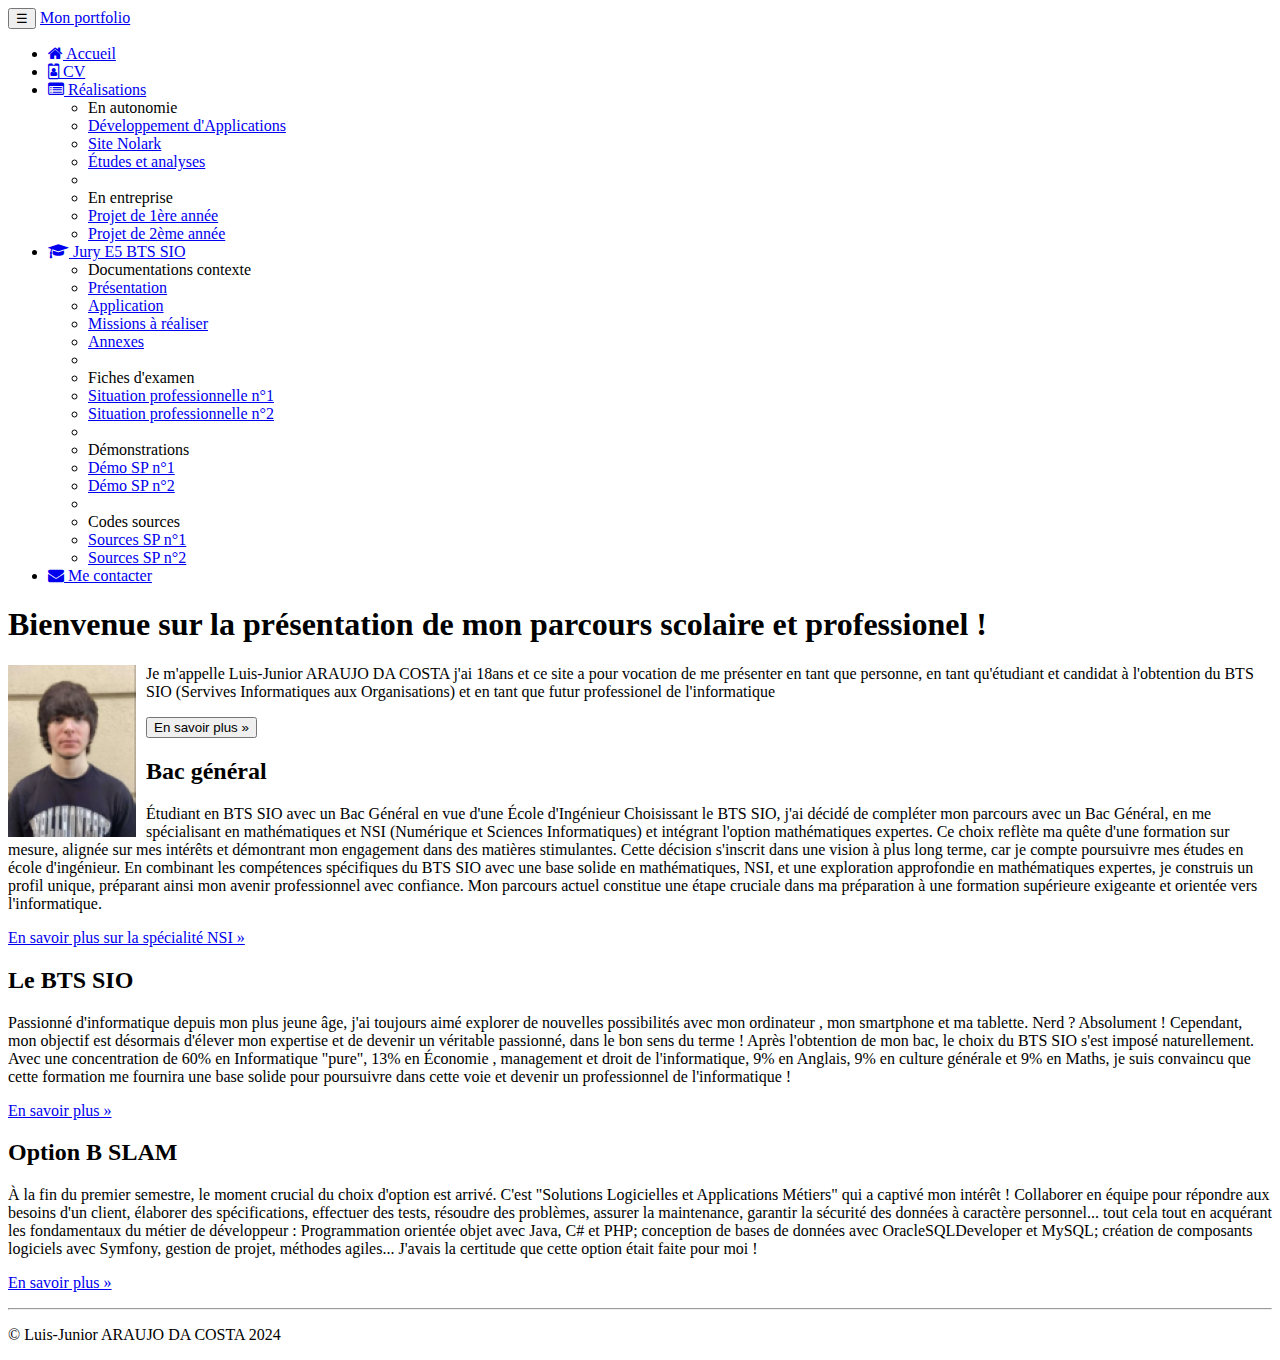
<file: index.html>
<!doctype html>
<html lang="fr">
    <head>
        <!-- Required meta tags -->
        <meta charset="utf-8">
        <meta name="description" content="Portfolio de Luis - BTS SIO SLAM">
        <meta name="author" content="Luis">
        <link rel="icon" href="favicon.ico">

        <!-- Bootstrap CSS -->
        <link rel="stylesheet" href="https://cdn.jsdelivr.net/npm/bootstrap@4.6.2/dist/css/bootstrap.min.css" integrity="sha384-xOolHFLEh07PJGoPkLv1IbcEPTNtaed2xpHsD9ESMhqIYd0nLMwNLD69Npy4HI+N" crossorigin="anonymous">
        <link rel="stylesheet" href="./css/style.css">
        <link href="https://maxcdn.bootstrapcdn.com/font-awesome/4.7.0/css/font-awesome.min.css"
              rel="stylesheet">
        <title>Portfolio de Luis-Junior (BTS SIO 2023-2025) !</title>
    </head>
    <body>
        <nav class="navbar navbar-dark bg-dark fixed-top navbar-expand-md">
            <div class="container">
                <button type="button" class="navbar-toggler" data-toggle="collapse"
                        data-target="#navbar" aria-controls="navbar">
                    <span class="sr-only">Navigation raccourcie</span>☰
                </button>
                <a class="navbar-brand" href="index.html">Mon portfolio</a>
                <div id="navbar" class="navbar-collapse collapse">
                    <ul class="nav navbar-nav">
                        <li class="active nav-item">
                            <a href="index.html" class="nav-link">
                                <span class="fa fa-home"></span> Accueil
                            </a>
                        </li>
                        <li class="nav-item">
                            <a href="pages/cv.html" class="nav-link">
                                <span class="fa fa-id-badge"></span> CV
                            </a>
                        </li>
                        <li class="dropdown nav-item">
                            <a href="#" class="dropdown-toggle nav-link"
                               data-toggle="dropdown" role="button">
                                <span class="fa fa-list-alt"></span> Réalisations <span class="caret"></span>
                            </a>
                            <ul class="dropdown-menu" role="menu">
                                <li role="presentation" class="dropdown-header dropdown-item">
                                    En autonomie</li>
                                <li role="presentation" class="dropdown-item">
                                    <a role="menuitem" href="pages/devAppli.html">Développement d'Applications</a>
                                </li>
                                <li role="presentation" class="dropdown-item">
                                    <a role="menuitem" href="pages/nolark.html">Site Nolark</a>
                                </li>
                                <li role="presentation" class="dropdown-item">
                                    <a role="menuitem" href="#">Études et analyses</a>
                                </li>
                                <li role="presentation" class="dropdown-divider"></li>
                                <li role="presentation" class="dropdown-header dropdown-item">
                                    En entreprise</li>
                                <li role="presentation" class="dropdown-item">
                                    <a role="menuitem" href="#">Projet de 1ère année</a>
                                </li>
                                <li role="presentation" class="dropdown-item">
                                    <a role="menuitem" href="#">Projet de 2ème année</a>
                                </li>
                            </ul>
                        </li>
                        <li class="dropdown nav-item">
                            <a href="#" class="dropdown-toggle nav-link"
                               data-toggle="dropdown" role="button">
                                <span class="fa fa-graduation-cap"></span>
                                Jury E5 BTS SIO
                                <span class="caret"></span>
                            </a>
                            <ul class="dropdown-menu" role="menu">
                                <li class="dropdown-header dropdown-item" role="presentation">
                                    Documentations contexte</li>
                                <li role="presentation" class="dropdown-item">
                                    <a role="menuitem" href="#">Présentation</a></li>
                                <li role="presentation" class="dropdown-item">
                                    <a role="menuitem" href="#">Application</a></li>
                                <li role="presentation" class="dropdown-item">
                                    <a role="menuitem" href="#">Missions à réaliser</a></li>
                                <li role="presentation" class="dropdown-item">
                                    <a role="menuitem" href="#">Annexes</a></li>
                                <li role="presentation" class="dropdown-divider"></li>
                                <li role="presentation" class="dropdown-header dropdown-item">
                                    Fiches d'examen</li>
                                <li role="presentation" class="dropdown-item">
                                    <a role="menuitem" href="#">Situation professionnelle n°1</a></li>
                                <li role="presentation" class="dropdown-item">
                                    <a role="menuitem" href="#">Situation professionnelle n°2</a></li>
                                <li role="presentation" class="dropdown-divider"></li>
                                <li role="presentation" class="dropdown-header dropdown-item">
                                    Démonstrations</li>
                                <li role="presentation" class="dropdown-item">
                                    <a role="menuitem" href="#">Démo SP n°1</a></li>
                                <li role="presentation" class="dropdown-item">
                                    <a role="menuitem" href="#">Démo SP n°2</a></li>
                                <li role="presentation" class="dropdown-divider"></li>
                                <li role="presentation" class="dropdown-header dropdown-item">
                                    Codes sources</li>
                                <li role="presentation" class="dropdown-item">
                                    <a role="menuitem" href="#">Sources SP n°1</a></li>
                                <li role="presentation" class="dropdown-item">
                                    <a role="menuitem" href="#">Sources SP n°2</a></li>
                            </ul>
                        </li>
                        <li class="nav-item">
                            <a href="#" class="nav-link"><span class="fa fa-envelope"></span>
                                Me contacter
                            </a>
                        </li>
                    </ul>
                </div>
            </div>
        </nav>



        <div class="jumbotron">
            <h1>Bienvenue sur la présentation de mon parcours scolaire et professionel !</h1>

            <p>
                <img src="./images/LuisJunior.png" alt="Ma photo d'identité"/>
                Je m'appelle Luis-Junior ARAUJO DA COSTA j'ai 18ans et ce site a pour vocation 
                de me présenter en tant que personne, en tant qu'étudiant et 
                candidat à l'obtention du BTS SIO 
                (Servives Informatiques aux Organisations) et en tant que futur professionel de l'informatique</p>

            <button type="button" class="btn btn-primary" onclick="window.location.href='pages/cv.html';">En savoir plus »</button>
        </div> <!-- Emplacement pour le contenu principal de la page -->

        <footer>
            <div class="container">
                <div class="row">
                    <div class="col-lg-4">
                        <h2>Bac général</h2>
                        <p>Étudiant en BTS SIO avec un Bac Général en vue d'une École d'Ingénieur

                            Choisissant le BTS SIO, j'ai décidé de compléter mon parcours avec un Bac Général,
                            en me spécialisant en mathématiques et NSI (Numérique et Sciences Informatiques) et intégrant l'option mathématiques expertes.
                            Ce choix reflète ma quête d'une formation sur mesure, alignée sur mes intérêts et 
                            démontrant mon engagement dans des matières stimulantes.

                            Cette décision s'inscrit dans une vision à plus long terme, 
                            car je compte poursuivre mes études en école d'ingénieur. 
                            En combinant les compétences spécifiques du BTS SIO avec une base solide en mathématiques,
                            NSI, et une exploration approfondie en mathématiques expertes,
                            je construis un profil unique, préparant ainsi mon avenir professionnel avec confiance.
                            Mon parcours actuel constitue une étape cruciale dans ma préparation à une formation supérieure
                            exigeante et orientée vers l'informatique.
                        </p>
                        <p><a class="btn btn-secondary" href="https://www.education.gouv.fr/reussir-au-lycee/la-specialite-numerique-et-sciences-informatiques-au-bac-325448" target="_blank"
                              role="button">En savoir plus sur la spécialité NSI »</a>
                        </p>
                    </div>
                    <div class="col-lg-4">
                        <h2>Le BTS SIO</h2>
                        <p>Passionné d'informatique depuis mon plus jeune âge,
                            j'ai toujours aimé explorer de nouvelles possibilités avec mon ordinateur
                            , mon smartphone et ma tablette. Nerd ? Absolument ! 
                            Cependant, mon objectif est désormais d'élever mon expertise et de devenir un véritable passionné,
                            dans le bon sens du terme ! Après l'obtention de mon bac,
                            le choix du BTS SIO s'est imposé naturellement.
                            Avec une concentration de 60% en Informatique "pure", 13% en Économie
                            , management et droit de l'informatique, 9% en Anglais,
                            9% en culture générale et 9% en Maths,
                            je suis convaincu que cette formation me fournira une base solide pour poursuivre dans cette voie
                            et devenir un professionnel de l'informatique !

                        </p>
                        <p><a class="btn btn-secondary" href="https://fr.wikipedia.org/wiki/Brevet_de_tec
                              hnicien_supérieur_-_Services_informatiques_aux_organisations"
                              target="_blank" role="button">En savoir plus »</a>
                        </p>
                    </div>
                    <div class="col-lg-4">
                        <h2>Option B SLAM</h2>
                        <p>À la fin du premier semestre, le moment crucial du choix d'option est arrivé.
                            C'est "Solutions Logicielles et Applications Métiers" qui a captivé mon intérêt !
                            Collaborer en équipe pour répondre aux besoins d'un client, élaborer des spécifications,
                            effectuer des tests, résoudre des problèmes, assurer la maintenance,
                            garantir la sécurité des données à caractère personnel...
                            tout cela tout en acquérant les fondamentaux du métier de développeur :
                            Programmation orientée objet avec Java,
                            C# et PHP; conception de bases de données avec OracleSQLDeveloper et MySQL;
                            création de composants logiciels avec Symfony, gestion de projet, méthodes agiles...
                            J'avais la certitude que cette option était faite pour moi !
                        </p>
                        <p><a class="btn btn-secondary" href="https://www.onisep.fr/ressources/univers-formation/formations/post-bac/bts-services-informatiques-aux-organisations-option-b-solutions-logicielles-et-applications-metiers" target="_blank"
                              role="button">En savoir plus »</a>
                        </p>
                    </div>
                </div>
                <hr>
                <p class="text-center" id="copyright">© Luis-Junior ARAUJO DA COSTA 2024</p>
            </div>
        </footer>


        <!-- Optional JavaScript; choose one of the two! -->

        <!-- Option 1: jQuery and Bootstrap Bundle (includes Popper) -->
        <script src="https://cdn.jsdelivr.net/npm/jquery@3.5.1/dist/jquery.slim.min.js" integrity="sha384-DfXdz2htPH0lsSSs5nCTpuj/zy4C+OGpamoFVy38MVBnE+IbbVYUew+OrCXaRkfj" crossorigin="anonymous"></script>
        <script src="https://cdn.jsdelivr.net/npm/bootstrap@4.6.2/dist/js/bootstrap.bundle.min.js" integrity="sha384-Fy6S3B9q64WdZWQUiU+q4/2Lc9npb8tCaSX9FK7E8HnRr0Jz8D6OP9dO5Vg3Q9ct" crossorigin="anonymous"></script>

        <!-- Option 2: Separate Popper and Bootstrap JS -->
        <!--
        <script src="https://cdn.jsdelivr.net/npm/jquery@3.5.1/dist/jquery.slim.min.js" integrity="sha384-DfXdz2htPH0lsSSs5nCTpuj/zy4C+OGpamoFVy38MVBnE+IbbVYUew+OrCXaRkfj" crossorigin="anonymous"></script>
        <script src="https://cdn.jsdelivr.net/npm/popper.js@1.16.1/dist/umd/popper.min.js" integrity="sha384-9/reFTGAW83EW2RDu2S0VKaIzap3H66lZH81PoYlFhbGU+6BZp6G7niu735Sk7lN" crossorigin="anonymous"></script>
        <script src="https://cdn.jsdelivr.net/npm/bootstrap@4.6.2/dist/js/bootstrap.min.js" integrity="sha384-+sLIOodYLS7CIrQpBjl+C7nPvqq+FbNUBDunl/OZv93DB7Ln/533i8e/mZXLi/P+" crossorigin="anonymous"></script>
        -->
    </body>
</html>
</file>
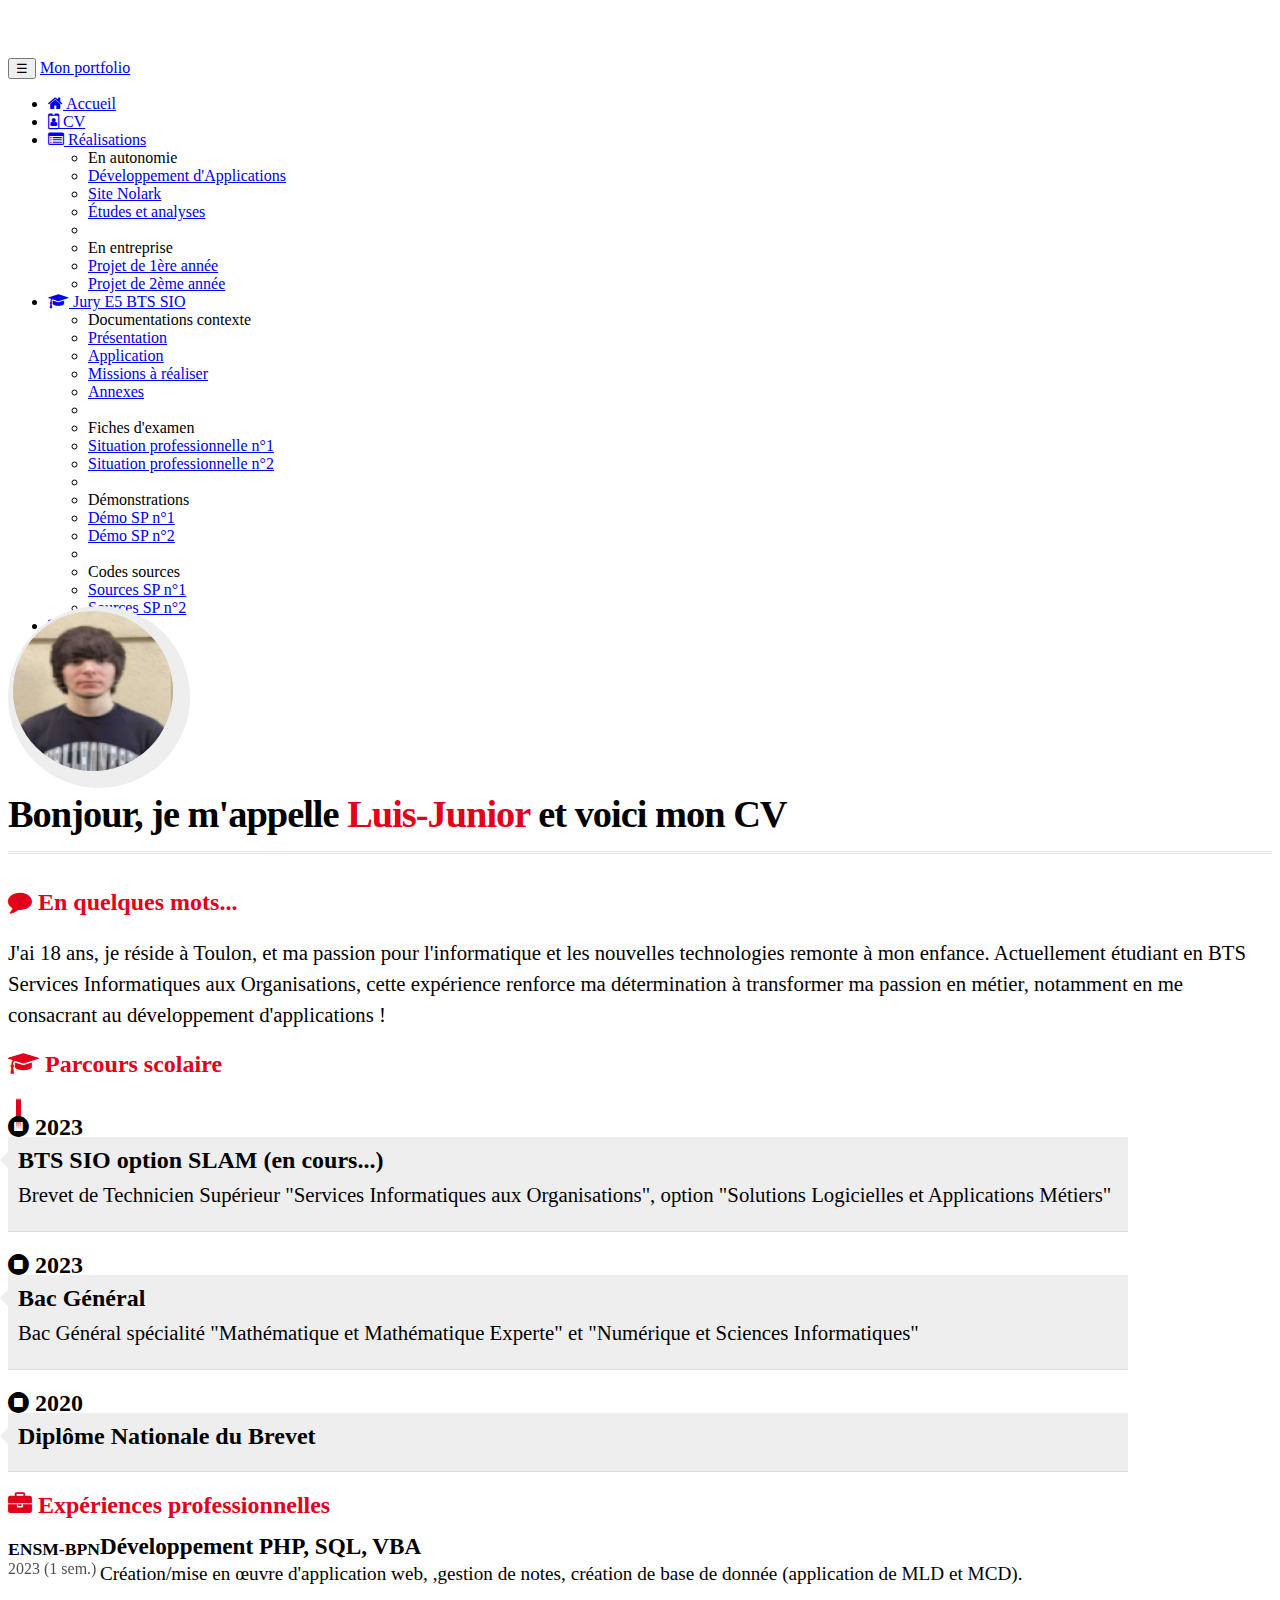
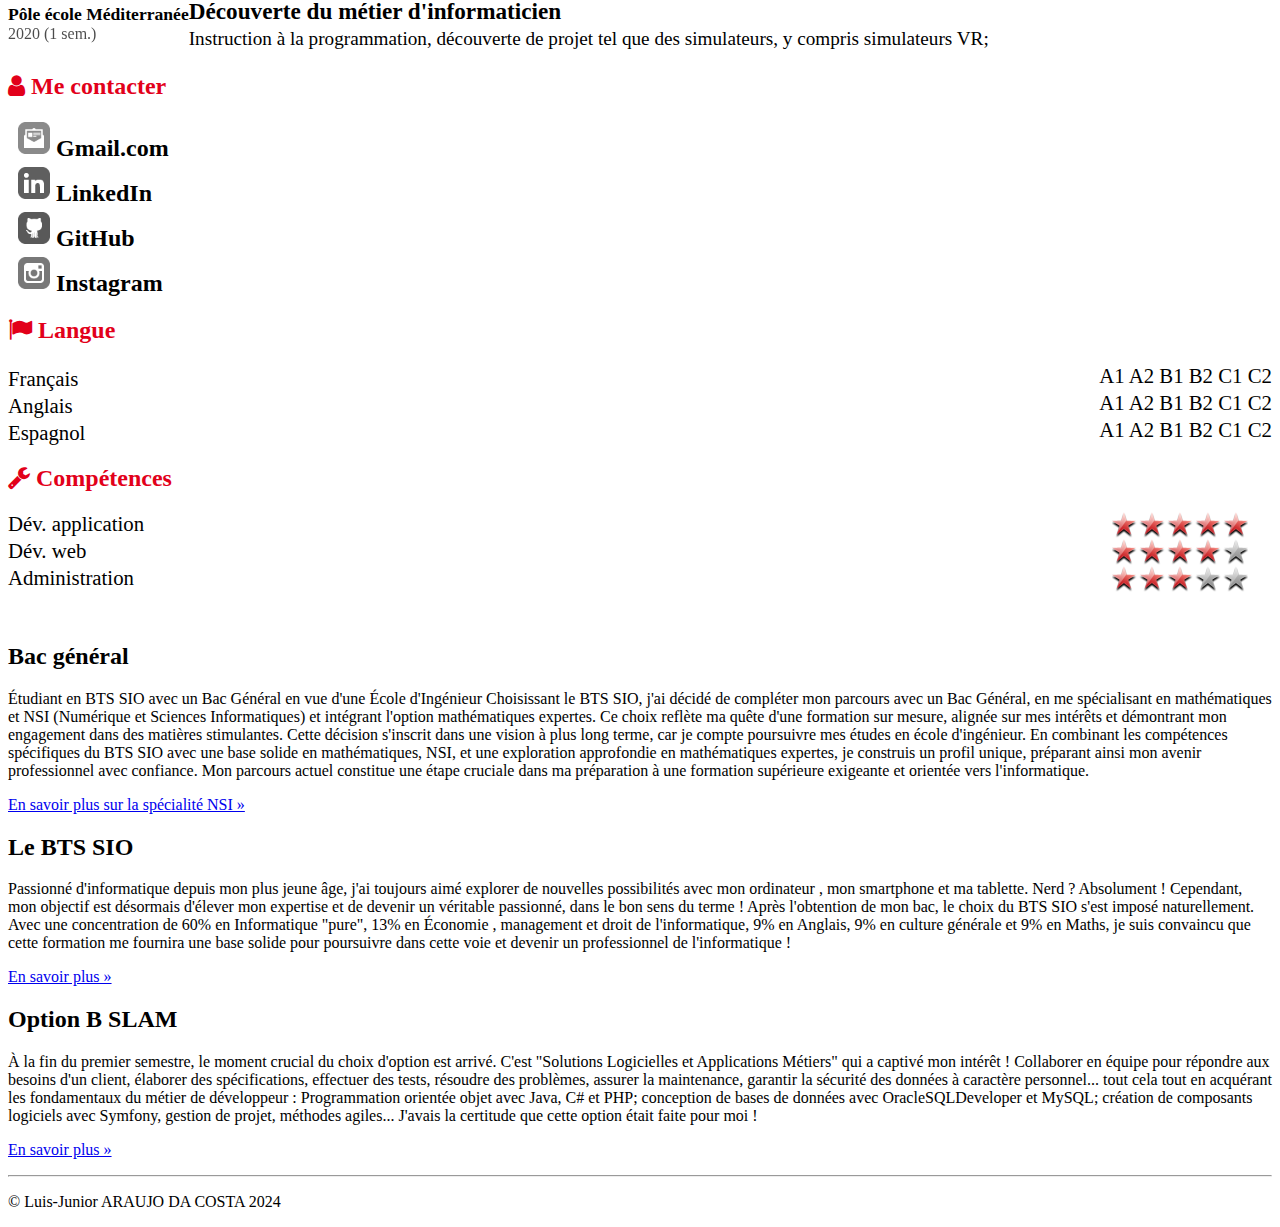
<file: pages/cv.html>
<!DOCTYPE html>

<html lang="fr">
    <head>
        <!-- Required meta tags -->
        <meta charset="utf-8">
        <meta name="description" content="Portfolio de Luis - BTS SIO SLAM">
        <meta name="author" content="Luis">
        <link rel="icon" href="favicon.ico">

        <!-- Bootstrap CSS -->
        <link rel="stylesheet" href="https://cdn.jsdelivr.net/npm/bootstrap@4.6.2/dist/css/bootstrap.min.css" integrity="sha384-xOolHFLEh07PJGoPkLv1IbcEPTNtaed2xpHsD9ESMhqIYd0nLMwNLD69Npy4HI+N" crossorigin="anonymous">
        <link href="../css/cv.css" rel="stylesheet">
        <link href="https://maxcdn.bootstrapcdn.com/font-awesome/4.7.0/css/font-awesome.min.css"
              rel="stylesheet">
        <title>Portfolio de Luis (BTS SIO 2023) !</title>
    </head>
    <body>
        <nav class="navbar navbar-dark bg-dark fixed-top navbar-expand-md">
            <div class="container">
                <button type="button" class="navbar-toggler" data-toggle="collapse"
                        data-target="#navbar" aria-controls="navbar">
                    <span class="sr-only">Navigation raccourcie</span>☰
                </button>
                <a class="navbar-brand" href="../index.html">Mon portfolio</a>
                <div id="navbar" class="navbar-collapse collapse">
                    <ul class="nav navbar-nav">
                        <li class="active nav-item">
                            <a href="../index.html" class="nav-link">
                                <span class="fa fa-home"></span> Accueil
                            </a>
                        </li>
                        <li class="nav-item">
                            <a href="cv.html" class="nav-link">
                                <span class="fa fa-id-badge"></span> CV
                            </a>
                        </li>
                        <li class="dropdown nav-item">
                            <a href="#" class="dropdown-toggle nav-link"
                               data-toggle="dropdown" role="button">
                                <span class="fa fa-list-alt"></span> Réalisations <span class="caret"></span>
                            </a>
                            <ul class="dropdown-menu" role="menu">
                                <li role="presentation" class="dropdown-header dropdown-item">
                                    En autonomie</li>
                                <li role="presentation" class="dropdown-item">
                                    <a role="menuitem" href="devAppli.html">Développement d'Applications</a>
                                </li>
                                <li role="presentation" class="dropdown-item">
                                    <a role="menuitem" href="nolark.html">Site Nolark</a>
                                </li>
                                <li role="presentation" class="dropdown-item">
                                    <a role="menuitem" href="#">Études et analyses</a>
                                </li>
                                <li role="presentation" class="dropdown-divider"></li>
                                <li role="presentation" class="dropdown-header dropdown-item">
                                    En entreprise</li>
                                <li role="presentation" class="dropdown-item">
                                    <a role="menuitem" href="#">Projet de 1ère année</a>
                                </li>
                                <li role="presentation" class="dropdown-item">
                                    <a role="menuitem" href="#">Projet de 2ème année</a>
                                </li>
                            </ul>
                        </li>
                        <li class="dropdown nav-item">
                            <a href="#" class="dropdown-toggle nav-link"
                               data-toggle="dropdown" role="button">
                                <span class="fa fa-graduation-cap"></span>
                                Jury E5 BTS SIO
                                <span class="caret"></span>
                            </a>
                            <ul class="dropdown-menu" role="menu">
                                <li class="dropdown-header dropdown-item" role="presentation">
                                    Documentations contexte</li>
                                <li role="presentation" class="dropdown-item">
                                    <a role="menuitem" href="#">Présentation</a></li>
                                <li role="presentation" class="dropdown-item">
                                    <a role="menuitem" href="#">Application</a></li>
                                <li role="presentation" class="dropdown-item">
                                    <a role="menuitem" href="#">Missions à réaliser</a></li>
                                <li role="presentation" class="dropdown-item">
                                    <a role="menuitem" href="#">Annexes</a></li>
                                <li role="presentation" class="dropdown-divider"></li>
                                <li role="presentation" class="dropdown-header dropdown-item">
                                    Fiches d'examen</li>
                                <li role="presentation" class="dropdown-item">
                                    <a role="menuitem" href="#">Situation professionnelle n°1</a></li>
                                <li role="presentation" class="dropdown-item">
                                    <a role="menuitem" href="#">Situation professionnelle n°2</a></li>
                                <li role="presentation" class="dropdown-divider"></li>
                                <li role="presentation" class="dropdown-header dropdown-item">
                                    Démonstrations</li>
                                <li role="presentation" class="dropdown-item">
                                    <a role="menuitem" href="#">Démo SP n°1</a></li>
                                <li role="presentation" class="dropdown-item">
                                    <a role="menuitem" href="#">Démo SP n°2</a></li>
                                <li role="presentation" class="dropdown-divider"></li>
                                <li role="presentation" class="dropdown-header dropdown-item">
                                    Codes sources</li>
                                <li role="presentation" class="dropdown-item">
                                    <a role="menuitem" href="#">Sources SP n°1</a></li>
                                <li role="presentation" class="dropdown-item">
                                    <a role="menuitem" href="#">Sources SP n°2</a></li>
                            </ul>
                        </li>
                        <li class="nav-item">
                            <a href="#" class="nav-link"><span class="fa fa-envelope"></span>
                                Me contacter
                            </a>
                        </li>
                    </ul>
                </div>
            </div>
        </nav>



        <div class="jumbotron">
            <div class="container">
                <div class="row cadreCV">
                    <div id="cv-entete" class="text-center">
                        <div id = "cv-photo">
                            <img src="../images/LuisJunior.png" alt="Ma photo d'identité">
                        </div>
                        <div id="cv-intro">
                            <h1>Bonjour, je m'appelle <span>Luis-Junior</span> et voici mon CV</h1>
                        </div>

                    </div>

                </div>
                <div class="row cadreCV">
                    <div class="col-xs-12 col-sm-7">
                        <!-- Partie Gauche -->
                        <div class="rubrique clearfix">
                            <h2><span class="fa fa-comment"></span> En quelques mots...</h2>
                            <p>J'ai 18 ans, je réside à Toulon,
                                et ma passion pour l'informatique et les nouvelles technologies remonte à mon enfance.
                                Actuellement étudiant en BTS Services Informatiques aux Organisations,
                                cette expérience renforce ma détermination à transformer ma passion en métier,
                                notamment en me consacrant au développement d'applications&nbsp;!
                            </p>
                        </div>
                        <div class="rubrique clearfix">
                            <h2><span class="fa fa-graduation-cap"></span> Parcours scolaire</h2>
                            <ul id="parcours" class="clearfix">
                                <li>
                                    <div class="date float-left">
                                        <span class="fa fa-stop-circle"></span>&nbsp;2023
                                    </div>
                                    <div class="details float-right">
                                        <h3>BTS SIO option SLAM (en cours...)</h3>
                                        <p>Brevet de Technicien Supérieur "Services Informatiques aux
                                            Organisations", option "Solutions Logicielles et Applications
                                            Métiers"</p>
                                    </div>
                                </li>
                                <li>
                                    <div class="date float-left">
                                        <span class="fa fa-stop-circle"></span>&nbsp;2023
                                    </div>
                                    <div class="details float-right">
                                        <h3>Bac Général</h3>
                                        <p>Bac Général spécialité "Mathématique et Mathématique Experte" et "Numérique et Sciences Informatiques"</p>
                                    </div>
                                </li>
                                <li>
                                    <div class="date float-left">
                                        <span class="fa fa-stop-circle"></span>&nbsp;2020
                                    </div>
                                    <div class="details float-right">
                                        <h3>Diplôme Nationale du Brevet</h3>
                                        <p></p>
                                    </div>
                                </li>
                            </ul>
                        </div>
                        <div class="rubrique clearfix">
                            <h2><span class="fa fa-briefcase"></span> Expériences professionnelles</h2>
                            <div class="experience clearfix">
                                <div class="col-3">
                                    <div class="lieu">ENSM-BPN</div>
                                    <div class="date">2023 (1 sem.)</div>
                                </div>
                                <div class="col-9">
                                    <div class="profession">Développement PHP, SQL, VBA </div>
                                    <div class="details">Création/mise en œuvre d'application web, ,gestion de notes,
                                        création de base de donnée (application de MLD et MCD).
                                    </div>
                                </div>

                            </div>
                            <div class="experience clearfix">
                                <div class="col-3">
                                    <div class="lieu">Pôle école Méditerranée</div>
                                    <div class="date">2020 (1 sem.)</div>
                                </div>
                                <div class="col-9">
                                    <div class="profession">Découverte du métier d'informaticien </div>
                                    <div class="details">Instruction à la programmation, découverte de projet tel que des simulateurs, y compris simulateurs VR; 
                                    </div>
                                </div>

                            </div>

                        </div>



                    </div>
                    <div class="col-xs-12 col-sm-5">
                        <!-- Partie Droite -->

                        <div class="rubrique clearfix">
                            <h2><span class="fa fa-user"></span> Me contacter</h2>
                            <div class="meContacter">
                                <div class="details float-left">
                                    <a href="mailto:dacostaluis77@gmail.com?subject=Contact depuis le CV en ligne"
                                       title="Mail de Luis-Junior ARAUJO DA COSTA">
                                        <img class="contact-icon" src="../images/cv/mail-dreamstale47.png"
                                             alt="Icone de mail"> Gmail.com
                                    </a>
                                </div>
                            </div>

                            <div class="meContacter">
                                <div class="details float-left">
                                    <a href="https://www.linkedin.com/in/luis-junior-adc-6b36ab289"
                                       title="Lien vers le profil LinkedIn de Luis-Junior ARAUJO DA COSTA">
                                        <img class="contact-icon" src="../images/cv/linkedin-dreamstale45.png"
                                             alt="Icone de LinkedIn"> LinkedIn
                                    </a>
                                </div>
                            </div>
                            <div class="meContacter">
                                <div class="details float-left">
                                    <a href="https://github.com/LuisJuniorA/"
                                       title="Lien vers le profil de GitHub Luis-Junior ARAUJO DA COSTA">
                                        <img class="contact-icon" src="../images/cv/github2-dreamstale35.png"
                                             alt="Icone de GitHub"> GitHub
                                    </a>
                                </div>
                            </div>

                            <div class="meContacter">
                                <div class="details float-left">
                                    <a href="https://www.instagram.com/_l.u.i.s_2005/"
                                       title="Lien vers le profil Instagram de Luis-Junior ARAUJO DA COSTA">
                                        <img class="contact-icon" src="../images/cv/instagram-dreamstale43.png"
                                             alt="Icone de Instagram"> Instagram
                                    </a>
                                </div>
                            </div>
                        </div>
                        <div id="langues" class="rubrique clearfix">
                            <h2><span class="fa fa-flag"></span> Langue</h2>
                            <div class="container">
                                <div class="langue">Français</div>
                                <div class="niveau">
                                    <span class="badge badge-dark">A1</span>
                                    <span class="badge badge-dark">A2</span>
                                    <span class="badge badge-dark">B1</span>
                                    <span class="badge badge-dark">B2</span>
                                    <span class="badge badge-success">C1</span>
                                    <span class="badge badge-dark">C2</span>
                                </div>
                            </div>
                            <div class="container">
                                <div class="langue">Anglais</div>
                                <div class="niveau">
                                    <span class="badge badge-dark">A1</span>
                                    <span class="badge badge-dark">A2</span>
                                    <span class="badge badge-dark">B1</span>
                                    <span class="badge badge-dark">B2</span>
                                    <span class="badge badge-success">C1</span>
                                    <span class="badge badge-dark">C2</span>
                                </div>
                            </div>

                            <div class="container">
                                <div class="langue">Espagnol</div>
                                <div class="niveau">
                                    <span class="badge badge-dark">A1</span>
                                    <span class="badge badge-dark">A2</span>
                                    <span class="badge badge-success">B1</span>
                                    <span class="badge badge-dark">B2</span>
                                    <span class="badge badge-dark">C1</span>
                                    <span class="badge badge-dark">C2</span>
                                </div>
                            </div>
                        </div>                        

                        <div id="competences" class="rubrique clearfix">
                            <h2><span class="fa fa-wrench"></span> Compétences</h2>
                            <div class="container">
                                <div class="libelle">Dév. application</div>
                                <div class="classement classement5"></div>
                            </div>
                            <div class="container">
                                <div class="libelle">Dév. web</div>
                                <div class="classement classement4"></div>
                            </div>
                            <div class="container">
                                <div class="libelle">Administration</div>
                                <div class="classement classement3"></div>
                            </div>
                        </div>



                    </div>
                </div>
            </div>
        </div>






        <footer>
            <div class="container">
                <div class="row">
                    <div class="col-lg-4">
                        <h2>Bac général</h2>
                        <p>Étudiant en BTS SIO avec un Bac Général en vue d'une École d'Ingénieur

                            Choisissant le BTS SIO, j'ai décidé de compléter mon parcours avec un Bac Général,
                            en me spécialisant en mathématiques et NSI (Numérique et Sciences Informatiques) et intégrant l'option mathématiques expertes.
                            Ce choix reflète ma quête d'une formation sur mesure, alignée sur mes intérêts et 
                            démontrant mon engagement dans des matières stimulantes.

                            Cette décision s'inscrit dans une vision à plus long terme, 
                            car je compte poursuivre mes études en école d'ingénieur. 
                            En combinant les compétences spécifiques du BTS SIO avec une base solide en mathématiques,
                            NSI, et une exploration approfondie en mathématiques expertes,
                            je construis un profil unique, préparant ainsi mon avenir professionnel avec confiance.
                            Mon parcours actuel constitue une étape cruciale dans ma préparation à une formation supérieure
                            exigeante et orientée vers l'informatique.
                        </p>
                        <p><a class="btn btn-secondary" href="https://www.education.gouv.fr/reussir-au-lycee/la-specialite-numerique-et-sciences-informatiques-au-bac-325448" target="_blank"
                              role="button">En savoir plus sur la spécialité NSI »</a>
                        </p>
                    </div>
                    <div class="col-lg-4">
                        <h2>Le BTS SIO</h2>
                        <p>Passionné d'informatique depuis mon plus jeune âge,
                            j'ai toujours aimé explorer de nouvelles possibilités avec mon ordinateur
                            , mon smartphone et ma tablette. Nerd ? Absolument ! 
                            Cependant, mon objectif est désormais d'élever mon expertise et de devenir un véritable passionné,
                            dans le bon sens du terme ! Après l'obtention de mon bac,
                            le choix du BTS SIO s'est imposé naturellement.
                            Avec une concentration de 60% en Informatique "pure", 13% en Économie
                            , management et droit de l'informatique, 9% en Anglais,
                            9% en culture générale et 9% en Maths,
                            je suis convaincu que cette formation me fournira une base solide pour poursuivre dans cette voie
                            et devenir un professionnel de l'informatique !

                        </p>
                        <p><a class="btn btn-secondary" href="https://fr.wikipedia.org/wiki/Brevet_de_tec
                              hnicien_supérieur_-_Services_informatiques_aux_organisations"
                              target="_blank" role="button">En savoir plus »</a>
                        </p>
                    </div>
                    <div class="col-lg-4">
                        <h2>Option B SLAM</h2>
                        <p>À la fin du premier semestre, le moment crucial du choix d'option est arrivé.
                            C'est "Solutions Logicielles et Applications Métiers" qui a captivé mon intérêt !
                            Collaborer en équipe pour répondre aux besoins d'un client, élaborer des spécifications,
                            effectuer des tests, résoudre des problèmes, assurer la maintenance,
                            garantir la sécurité des données à caractère personnel...
                            tout cela tout en acquérant les fondamentaux du métier de développeur :
                            Programmation orientée objet avec Java,
                            C# et PHP; conception de bases de données avec OracleSQLDeveloper et MySQL;
                            création de composants logiciels avec Symfony, gestion de projet, méthodes agiles...
                            J'avais la certitude que cette option était faite pour moi !
                        </p>
                        <p><a class="btn btn-secondary" href="https://www.onisep.fr/ressources/univers-formation/formations/post-bac/bts-services-informatiques-aux-organisations-option-b-solutions-logicielles-et-applications-metiers" target="_blank"
                              role="button">En savoir plus »</a>
                        </p>
                    </div>
                </div>
                <hr>
                <p class="text-center" id="copyright">© Luis-Junior ARAUJO DA COSTA 2024</p>
            </div>
        </footer>


        <!-- Optional JavaScript; choose one of the two! -->

        <!-- Option 1: jQuery and Bootstrap Bundle (includes Popper) -->
        <script src="https://cdn.jsdelivr.net/npm/jquery@3.5.1/dist/jquery.slim.min.js" integrity="sha384-DfXdz2htPH0lsSSs5nCTpuj/zy4C+OGpamoFVy38MVBnE+IbbVYUew+OrCXaRkfj" crossorigin="anonymous"></script>
        <script src="https://cdn.jsdelivr.net/npm/bootstrap@4.6.2/dist/js/bootstrap.bundle.min.js" integrity="sha384-Fy6S3B9q64WdZWQUiU+q4/2Lc9npb8tCaSX9FK7E8HnRr0Jz8D6OP9dO5Vg3Q9ct" crossorigin="anonymous"></script>

        <!-- Option 2: Separate Popper and Bootstrap JS -->
        <!--
        <script src="https://cdn.jsdelivr.net/npm/jquery@3.5.1/dist/jquery.slim.min.js" integrity="sha384-DfXdz2htPH0lsSSs5nCTpuj/zy4C+OGpamoFVy38MVBnE+IbbVYUew+OrCXaRkfj" crossorigin="anonymous"></script>
        <script src="https://cdn.jsdelivr.net/npm/popper.js@1.16.1/dist/umd/popper.min.js" integrity="sha384-9/reFTGAW83EW2RDu2S0VKaIzap3H66lZH81PoYlFhbGU+6BZp6G7niu735Sk7lN" crossorigin="anonymous"></script>
        <script src="https://cdn.jsdelivr.net/npm/bootstrap@4.6.2/dist/js/bootstrap.min.js" integrity="sha384-+sLIOodYLS7CIrQpBjl+C7nPvqq+FbNUBDunl/OZv93DB7Ln/533i8e/mZXLi/P+" crossorigin="anonymous"></script>
        -->
    </body>
</html>
</file>
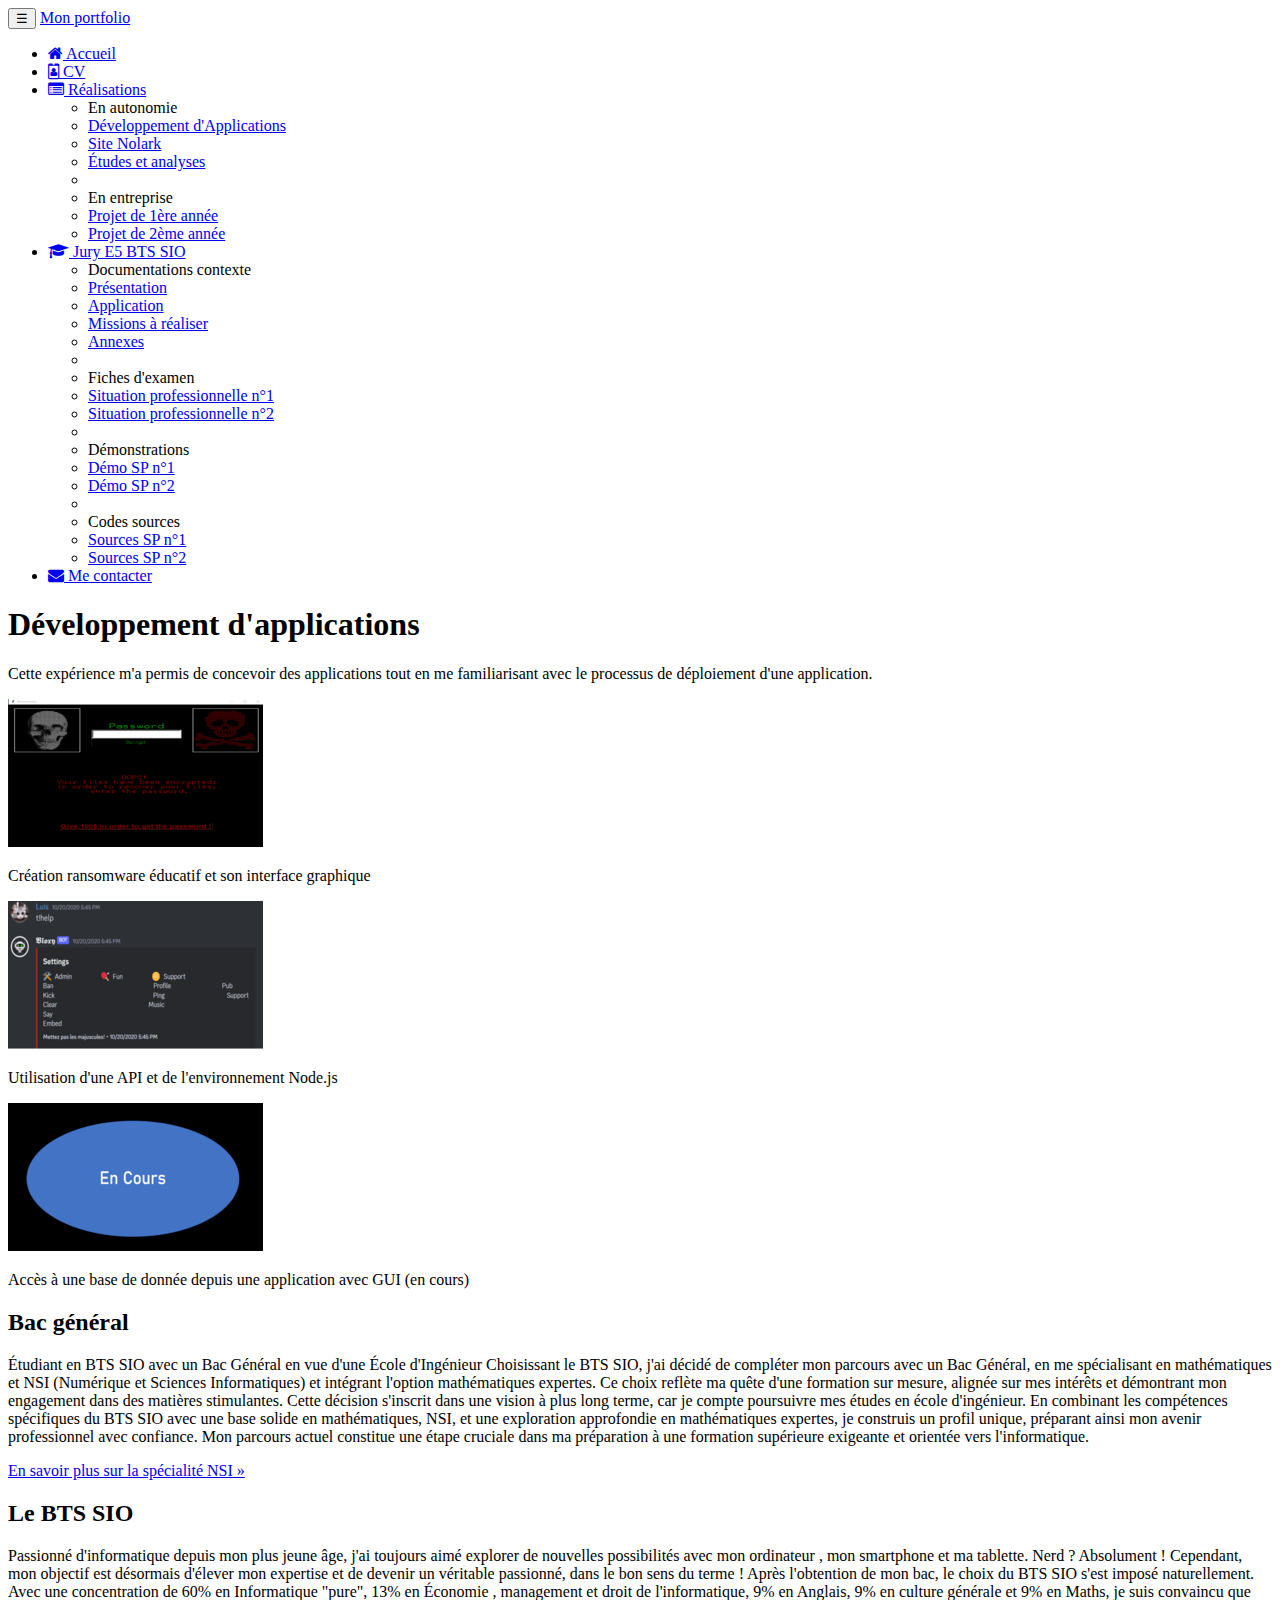
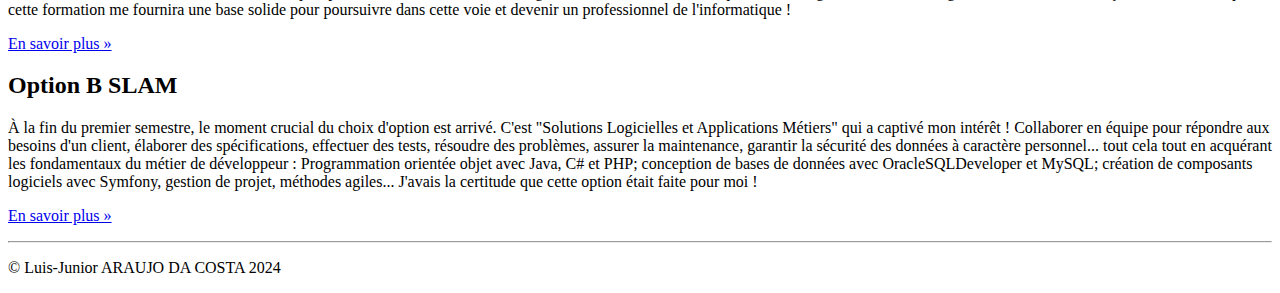
<file: pages/devAppli.html>
<!DOCTYPE html>

<html lang="fr">
    <head>
        <!-- Required meta tags -->
        <meta charset="utf-8">
        <meta name="description" content="Portfolio de Luis - BTS SIO SLAM">
        <meta name="author" content="Luis">
        <link rel="icon" href="favicon.ico">

        <!-- Bootstrap CSS -->
        <link rel="stylesheet" href="https://cdn.jsdelivr.net/npm/bootstrap@4.6.2/dist/css/bootstrap.min.css" integrity="sha384-xOolHFLEh07PJGoPkLv1IbcEPTNtaed2xpHsD9ESMhqIYd0nLMwNLD69Npy4HI+N" crossorigin="anonymous">
        <link href="../css/realisations.css" rel="stylesheet">
        <link href="https://maxcdn.bootstrapcdn.com/font-awesome/4.7.0/css/font-awesome.min.css"
              rel="stylesheet">

        <title>Portfolio de Luis (BTS SIO 2023) !</title>
    </head>
    <body>
        <nav class="navbar navbar-dark bg-dark fixed-top navbar-expand-md">
            <div class="container">
                <button type="button" class="navbar-toggler" data-toggle="collapse"
                        data-target="#navbar" aria-controls="navbar">
                    <span class="sr-only">Navigation raccourcie</span>☰
                </button>
                <a class="navbar-brand" href="../index.html">Mon portfolio</a>
                <div id="navbar" class="navbar-collapse collapse">
                    <ul class="nav navbar-nav">
                        <li class="active nav-item">
                            <a href="../index.html" class="nav-link">
                                <span class="fa fa-home"></span> Accueil
                            </a>
                        </li>
                        <li class="nav-item">
                            <a href="cv.html" class="nav-link">
                                <span class="fa fa-id-badge"></span> CV
                            </a>
                        </li>
                        <li class="dropdown nav-item">
                            <a href="#" class="dropdown-toggle nav-link"
                               data-toggle="dropdown" role="button">
                                <span class="fa fa-list-alt"></span> Réalisations <span class="caret"></span>
                            </a>
                            <ul class="dropdown-menu" role="menu">
                                <li role="presentation" class="dropdown-header dropdown-item">
                                    En autonomie</li>
                                <li role="presentation" class="dropdown-item">
                                    <a role="menuitem" href="devAppli.html">Développement d'Applications</a>
                                </li>
                                <li role="presentation" class="dropdown-item">
                                    <a role="menuitem" href="nolark.html">Site Nolark</a>
                                </li>
                                <li role="presentation" class="dropdown-item">
                                    <a role="menuitem" href="#">Études et analyses</a>
                                </li>
                                <li role="presentation" class="dropdown-divider"></li>
                                <li role="presentation" class="dropdown-header dropdown-item">
                                    En entreprise</li>
                                <li role="presentation" class="dropdown-item">
                                    <a role="menuitem" href="#">Projet de 1ère année</a>
                                </li>
                                <li role="presentation" class="dropdown-item">
                                    <a role="menuitem" href="#">Projet de 2ème année</a>
                                </li>
                            </ul>
                        </li>
                        <li class="dropdown nav-item">
                            <a href="#" class="dropdown-toggle nav-link"
                               data-toggle="dropdown" role="button">
                                <span class="fa fa-graduation-cap"></span>
                                Jury E5 BTS SIO
                                <span class="caret"></span>
                            </a>
                            <ul class="dropdown-menu" role="menu">
                                <li class="dropdown-header dropdown-item" role="presentation">
                                    Documentations contexte</li>
                                <li role="presentation" class="dropdown-item">
                                    <a role="menuitem" href="#">Présentation</a></li>
                                <li role="presentation" class="dropdown-item">
                                    <a role="menuitem" href="#">Application</a></li>
                                <li role="presentation" class="dropdown-item">
                                    <a role="menuitem" href="#">Missions à réaliser</a></li>
                                <li role="presentation" class="dropdown-item">
                                    <a role="menuitem" href="#">Annexes</a></li>
                                <li role="presentation" class="dropdown-divider"></li>
                                <li role="presentation" class="dropdown-header dropdown-item">
                                    Fiches d'examen</li>
                                <li role="presentation" class="dropdown-item">
                                    <a role="menuitem" href="#">Situation professionnelle n°1</a></li>
                                <li role="presentation" class="dropdown-item">
                                    <a role="menuitem" href="#">Situation professionnelle n°2</a></li>
                                <li role="presentation" class="dropdown-divider"></li>
                                <li role="presentation" class="dropdown-header dropdown-item">
                                    Démonstrations</li>
                                <li role="presentation" class="dropdown-item">
                                    <a role="menuitem" href="#">Démo SP n°1</a></li>
                                <li role="presentation" class="dropdown-item">
                                    <a role="menuitem" href="#">Démo SP n°2</a></li>
                                <li role="presentation" class="dropdown-divider"></li>
                                <li role="presentation" class="dropdown-header dropdown-item">
                                    Codes sources</li>
                                <li role="presentation" class="dropdown-item">
                                    <a role="menuitem" href="#">Sources SP n°1</a></li>
                                <li role="presentation" class="dropdown-item">
                                    <a role="menuitem" href="#">Sources SP n°2</a></li>
                            </ul>
                        </li>
                        <li class="nav-item">
                            <a href="#" class="nav-link"><span class="fa fa-envelope"></span>
                                Me contacter
                            </a>
                        </li>
                    </ul>
                </div>
            </div>
        </nav>



        <div class="jumbotron">
            <section class="jumbotron text-center">
                <div class="container">
                    <h1 class="jumbotron-heading">Développement d'applications</h1>
                    <p class="lead text-muted">Cette expérience m'a permis de concevoir des applications
                        tout en me familiarisant avec le processus de déploiement d'une application.
                    </p>
                </div>
            </section>
            <div class="album py-5 bg-light">
                <div class="container">
                    <div class="row">
                        <div class="col-md-4">
                            <div class="card mb-4 shadow-sm">
                                <img class="card-img-top" src="../images/ransomware.png" alt="GUI Ransomware python">
                                <div class="card-body">
                                    <p class="card-text">Création ransomware éducatif et son interface graphique</p>
                                </div>
                            </div>
                        </div>
                        <div class="col-md-4">
                            <div class="card mb-4 shadow-sm">
                                <img class="card-img-top" src="../images/botDiscord.png"
                                     alt="Structuration MVC">
                                <div class="card-body">
                                    <p class="card-text">Utilisation d'une API et de l'environnement Node.js</p>
                                </div>
                            </div>
                        </div>
                        <div class="col-md-4">
                            <div class="card mb-4 shadow-sm">
                                <img class="card-img-top" src="../images/javaFx.png" alt="Adapters">
                                <div class="card-body">
                                    <p class="card-text">Accès à une base de donnée depuis une application avec GUI (en cours)</p>
                                </div>
                            </div>
                        </div>
                    </div>
                </div>
            </div>
        </div>






        <footer>
            <div class="container">
                <div class="row">
                    <div class="col-lg-4">
                        <h2>Bac général</h2>
                        <p>Étudiant en BTS SIO avec un Bac Général en vue d'une École d'Ingénieur

                            Choisissant le BTS SIO, j'ai décidé de compléter mon parcours avec un Bac Général,
                            en me spécialisant en mathématiques et NSI (Numérique et Sciences Informatiques) et intégrant l'option mathématiques expertes.
                            Ce choix reflète ma quête d'une formation sur mesure, alignée sur mes intérêts et 
                            démontrant mon engagement dans des matières stimulantes.

                            Cette décision s'inscrit dans une vision à plus long terme, 
                            car je compte poursuivre mes études en école d'ingénieur. 
                            En combinant les compétences spécifiques du BTS SIO avec une base solide en mathématiques,
                            NSI, et une exploration approfondie en mathématiques expertes,
                            je construis un profil unique, préparant ainsi mon avenir professionnel avec confiance.
                            Mon parcours actuel constitue une étape cruciale dans ma préparation à une formation supérieure
                            exigeante et orientée vers l'informatique.
                        </p>
                        <p><a class="btn btn-secondary" href="https://www.education.gouv.fr/reussir-au-lycee/la-specialite-numerique-et-sciences-informatiques-au-bac-325448" target="_blank"
                              role="button">En savoir plus sur la spécialité NSI »</a>
                        </p>
                    </div>
                    <div class="col-lg-4">
                        <h2>Le BTS SIO</h2>
                        <p>Passionné d'informatique depuis mon plus jeune âge,
                            j'ai toujours aimé explorer de nouvelles possibilités avec mon ordinateur
                            , mon smartphone et ma tablette. Nerd ? Absolument ! 
                            Cependant, mon objectif est désormais d'élever mon expertise et de devenir un véritable passionné,
                            dans le bon sens du terme ! Après l'obtention de mon bac,
                            le choix du BTS SIO s'est imposé naturellement.
                            Avec une concentration de 60% en Informatique "pure", 13% en Économie
                            , management et droit de l'informatique, 9% en Anglais,
                            9% en culture générale et 9% en Maths,
                            je suis convaincu que cette formation me fournira une base solide pour poursuivre dans cette voie
                            et devenir un professionnel de l'informatique !

                        </p>
                        <p><a class="btn btn-secondary" href="https://fr.wikipedia.org/wiki/Brevet_de_tec
                              hnicien_supérieur_-_Services_informatiques_aux_organisations"
                              target="_blank" role="button">En savoir plus »</a>
                        </p>
                    </div>
                    <div class="col-lg-4">
                        <h2>Option B SLAM</h2>
                        <p>À la fin du premier semestre, le moment crucial du choix d'option est arrivé.
                            C'est "Solutions Logicielles et Applications Métiers" qui a captivé mon intérêt !
                            Collaborer en équipe pour répondre aux besoins d'un client, élaborer des spécifications,
                            effectuer des tests, résoudre des problèmes, assurer la maintenance,
                            garantir la sécurité des données à caractère personnel...
                            tout cela tout en acquérant les fondamentaux du métier de développeur :
                            Programmation orientée objet avec Java,
                            C# et PHP; conception de bases de données avec OracleSQLDeveloper et MySQL;
                            création de composants logiciels avec Symfony, gestion de projet, méthodes agiles...
                            J'avais la certitude que cette option était faite pour moi !
                        </p>
                        <p><a class="btn btn-secondary" href="https://www.onisep.fr/ressources/univers-formation/formations/post-bac/bts-services-informatiques-aux-organisations-option-b-solutions-logicielles-et-applications-metiers" target="_blank"
                              role="button">En savoir plus »</a>
                        </p>
                    </div>
                </div>
                <hr>
                <p class="text-center" id="copyright">© Luis-Junior ARAUJO DA COSTA 2024</p>
            </div>
        </footer>


        <!-- Optional JavaScript; choose one of the two! -->

        <!-- Option 1: jQuery and Bootstrap Bundle (includes Popper) -->
        <script src="https://cdn.jsdelivr.net/npm/jquery@3.5.1/dist/jquery.slim.min.js" integrity="sha384-DfXdz2htPH0lsSSs5nCTpuj/zy4C+OGpamoFVy38MVBnE+IbbVYUew+OrCXaRkfj" crossorigin="anonymous"></script>
        <script src="https://cdn.jsdelivr.net/npm/bootstrap@4.6.2/dist/js/bootstrap.bundle.min.js" integrity="sha384-Fy6S3B9q64WdZWQUiU+q4/2Lc9npb8tCaSX9FK7E8HnRr0Jz8D6OP9dO5Vg3Q9ct" crossorigin="anonymous"></script>

        <!-- Option 2: Separate Popper and Bootstrap JS -->
        <!--
        <script src="https://cdn.jsdelivr.net/npm/jquery@3.5.1/dist/jquery.slim.min.js" integrity="sha384-DfXdz2htPH0lsSSs5nCTpuj/zy4C+OGpamoFVy38MVBnE+IbbVYUew+OrCXaRkfj" crossorigin="anonymous"></script>
        <script src="https://cdn.jsdelivr.net/npm/popper.js@1.16.1/dist/umd/popper.min.js" integrity="sha384-9/reFTGAW83EW2RDu2S0VKaIzap3H66lZH81PoYlFhbGU+6BZp6G7niu735Sk7lN" crossorigin="anonymous"></script>
        <script src="https://cdn.jsdelivr.net/npm/bootstrap@4.6.2/dist/js/bootstrap.min.js" integrity="sha384-+sLIOodYLS7CIrQpBjl+C7nPvqq+FbNUBDunl/OZv93DB7Ln/533i8e/mZXLi/P+" crossorigin="anonymous"></script>
        -->
    </body>
</html>
</file>
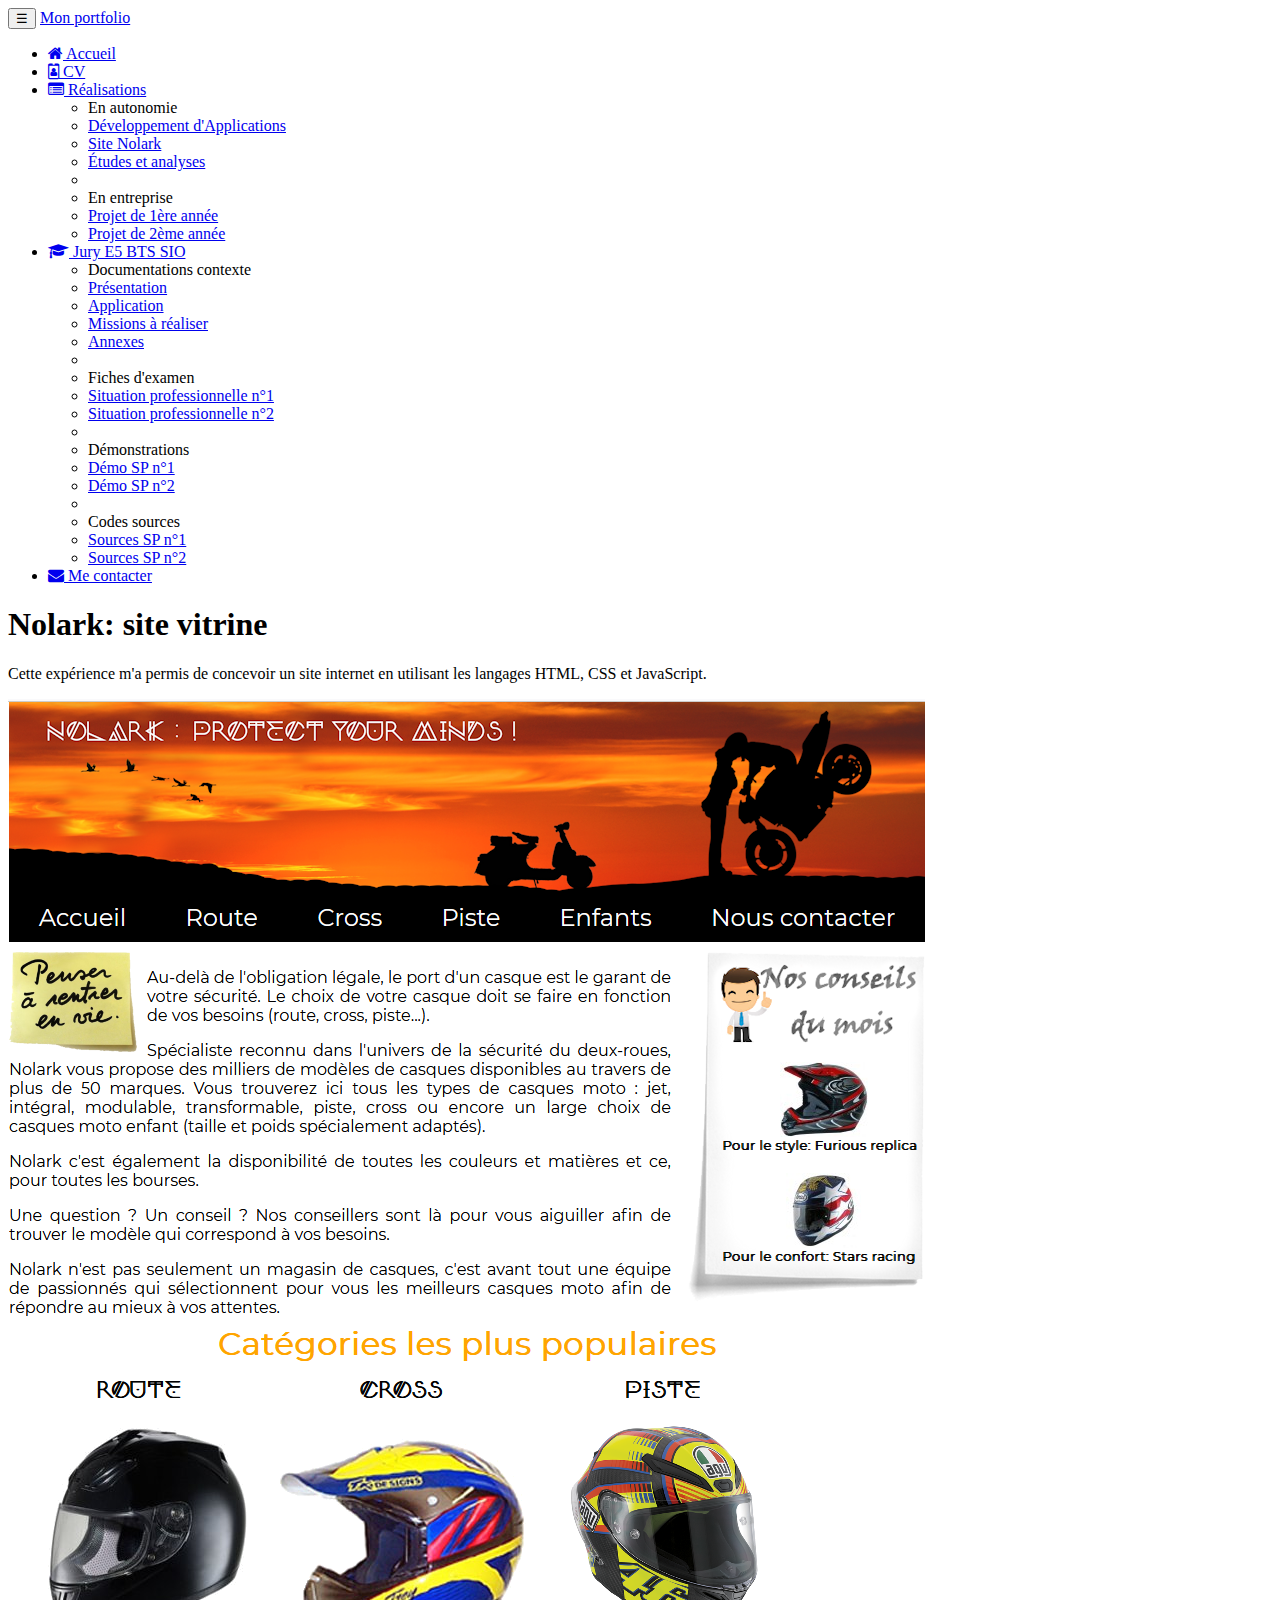
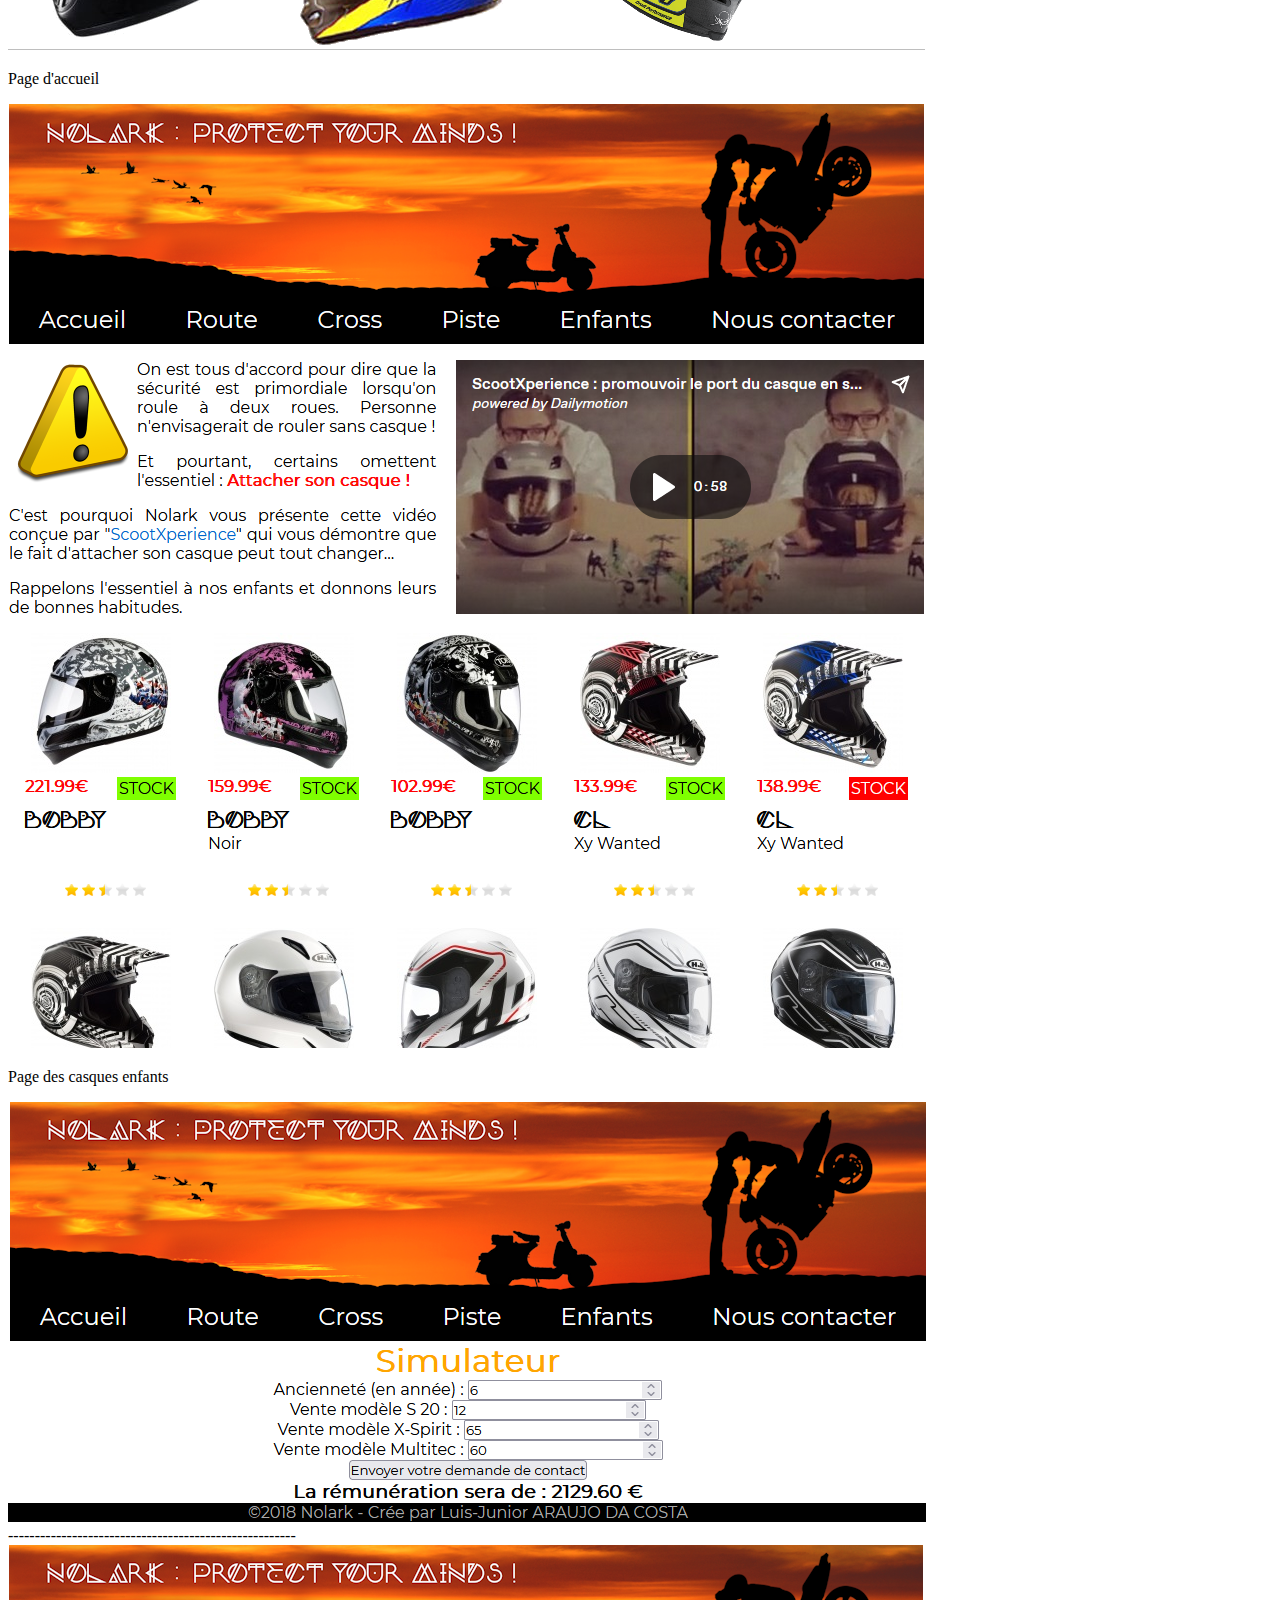
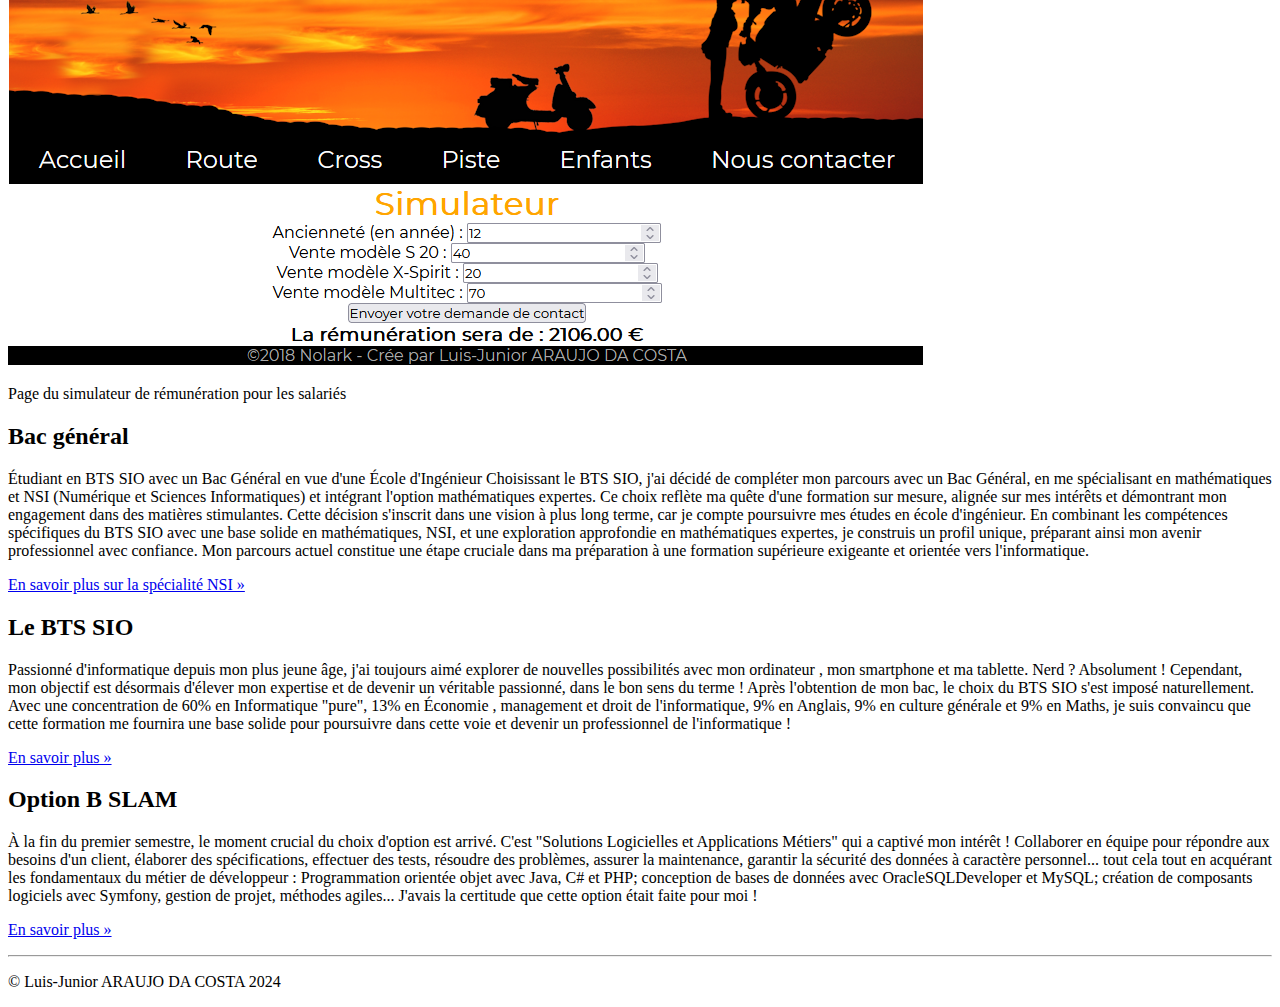
<file: pages/nolark.html>
<!DOCTYPE html>

<html lang="fr">
    <head>
        <!-- Required meta tags -->
        <meta charset="utf-8">
        <meta name="description" content="Portfolio de Luis - BTS SIO SLAM">
        <meta name="author" content="Luis">
        <link rel="icon" href="favicon.ico">

        <!-- Bootstrap CSS -->
        <link rel="stylesheet" href="https://cdn.jsdelivr.net/npm/bootstrap@4.6.2/dist/css/bootstrap.min.css" integrity="sha384-xOolHFLEh07PJGoPkLv1IbcEPTNtaed2xpHsD9ESMhqIYd0nLMwNLD69Npy4HI+N" crossorigin="anonymous">
        <link href="../css/realisations.css" rel="stylesheet">
        <link href="https://maxcdn.bootstrapcdn.com/font-awesome/4.7.0/css/font-awesome.min.css"
              rel="stylesheet">

        <title>Portfolio de Luis (BTS SIO 2023) !</title>
    </head>
    <body>
        <nav class="navbar navbar-dark bg-dark fixed-top navbar-expand-md">
            <div class="container">
                <button type="button" class="navbar-toggler" data-toggle="collapse"
                        data-target="#navbar" aria-controls="navbar">
                    <span class="sr-only">Navigation raccourcie</span>☰
                </button>
                <a class="navbar-brand" href="../index.html">Mon portfolio</a>
                <div id="navbar" class="navbar-collapse collapse">
                    <ul class="nav navbar-nav">
                        <li class="active nav-item">
                            <a href="../index.html" class="nav-link">
                                <span class="fa fa-home"></span> Accueil
                            </a>
                        </li>
                        <li class="nav-item">
                            <a href="cv.html" class="nav-link">
                                <span class="fa fa-id-badge"></span> CV
                            </a>
                        </li>
                        <li class="dropdown nav-item">
                            <a href="#" class="dropdown-toggle nav-link"
                               data-toggle="dropdown" role="button">
                                <span class="fa fa-list-alt"></span> Réalisations <span class="caret"></span>
                            </a>
                            <ul class="dropdown-menu" role="menu">
                                <li role="presentation" class="dropdown-header dropdown-item">
                                    En autonomie</li>
                                <li role="presentation" class="dropdown-item">
                                    <a role="menuitem" href="devAppli.html">Développement d'Applications</a>
                                </li>
                                <li role="presentation" class="dropdown-item">
                                    <a role="menuitem" href="nolark.html">Site Nolark</a>
                                </li>
                                <li role="presentation" class="dropdown-item">
                                    <a role="menuitem" href="#">Études et analyses</a>
                                </li>
                                <li role="presentation" class="dropdown-divider"></li>
                                <li role="presentation" class="dropdown-header dropdown-item">
                                    En entreprise</li>
                                <li role="presentation" class="dropdown-item">
                                    <a role="menuitem" href="#">Projet de 1ère année</a>
                                </li>
                                <li role="presentation" class="dropdown-item">
                                    <a role="menuitem" href="#">Projet de 2ème année</a>
                                </li>
                            </ul>
                        </li>
                        <li class="dropdown nav-item">
                            <a href="#" class="dropdown-toggle nav-link"
                               data-toggle="dropdown" role="button">
                                <span class="fa fa-graduation-cap"></span>
                                Jury E5 BTS SIO
                                <span class="caret"></span>
                            </a>
                            <ul class="dropdown-menu" role="menu">
                                <li class="dropdown-header dropdown-item" role="presentation">
                                    Documentations contexte</li>
                                <li role="presentation" class="dropdown-item">
                                    <a role="menuitem" href="#">Présentation</a></li>
                                <li role="presentation" class="dropdown-item">
                                    <a role="menuitem" href="#">Application</a></li>
                                <li role="presentation" class="dropdown-item">
                                    <a role="menuitem" href="#">Missions à réaliser</a></li>
                                <li role="presentation" class="dropdown-item">
                                    <a role="menuitem" href="#">Annexes</a></li>
                                <li role="presentation" class="dropdown-divider"></li>
                                <li role="presentation" class="dropdown-header dropdown-item">
                                    Fiches d'examen</li>
                                <li role="presentation" class="dropdown-item">
                                    <a role="menuitem" href="#">Situation professionnelle n°1</a></li>
                                <li role="presentation" class="dropdown-item">
                                    <a role="menuitem" href="#">Situation professionnelle n°2</a></li>
                                <li role="presentation" class="dropdown-divider"></li>
                                <li role="presentation" class="dropdown-header dropdown-item">
                                    Démonstrations</li>
                                <li role="presentation" class="dropdown-item">
                                    <a role="menuitem" href="#">Démo SP n°1</a></li>
                                <li role="presentation" class="dropdown-item">
                                    <a role="menuitem" href="#">Démo SP n°2</a></li>
                                <li role="presentation" class="dropdown-divider"></li>
                                <li role="presentation" class="dropdown-header dropdown-item">
                                    Codes sources</li>
                                <li role="presentation" class="dropdown-item">
                                    <a role="menuitem" href="#">Sources SP n°1</a></li>
                                <li role="presentation" class="dropdown-item">
                                    <a role="menuitem" href="#">Sources SP n°2</a></li>
                            </ul>
                        </li>
                        <li class="nav-item">
                            <a href="#" class="nav-link"><span class="fa fa-envelope"></span>
                                Me contacter
                            </a>
                        </li>
                    </ul>
                </div>
            </div>
        </nav>



        <div class="jumbotron">
            <section class="jumbotron text-center">
                <div class="container">
                    <h1 class="jumbotron-heading">Nolark: site vitrine</h1>
                    <p class="lead text-muted">Cette expérience m'a permis de concevoir un site internet
                        en utilisant les langages HTML, CSS et JavaScript.
                    </p>
                </div>
            </section>
            <div class="album py-5 bg-light">
                <div class="container">
                    <div class="row">
                        <div class="col-md-4">
                            <div class="card mb-4 shadow-sm">
                                <img class="card-img-top" src="../images/nolark/nolark.png" alt="Page d'accueil de Nolark">
                                <div class="card-body">
                                    <p class="card-text">Page d'accueil</p>
                                </div>
                            </div>
                        </div>
                        <div class="col-md-4">
                            <div class="card mb-4 shadow-sm">
                                <img class="card-img-top" src="../images/nolark/casque.png"
                                     alt="Page Nolark représentant la page des casques enfants.">
                                <div class="card-body">
                                    <p class="card-text">Page des casques enfants</p>
                                </div>
                            </div>
                        </div>
                        <div class="col-md-4">
                            <div class="card mb-4 shadow-sm">
                                <img class="card-img-top" src="../images/nolark/simulateur.png" alt="Page du simulateur de rémunération des salariés Nolark">
                                <div>------------------------------------------------------</div>
                                <img class="card-img-top" src="../images/nolark/simulateur2.png" alt="Page du simulateur de rémunération des salariés Nolark">
                                <div class="card-body">
                                    <p class="card-text">Page du simulateur de rémunération pour les salariés</p>
                                </div>
                            </div>
                        </div>
                    </div>
                </div>
            </div>
        </div>






        <footer>
            <div class="container">
                <div class="row">
                    <div class="col-lg-4">
                        <h2>Bac général</h2>
                        <p>Étudiant en BTS SIO avec un Bac Général en vue d'une École d'Ingénieur

                            Choisissant le BTS SIO, j'ai décidé de compléter mon parcours avec un Bac Général,
                            en me spécialisant en mathématiques et NSI (Numérique et Sciences Informatiques) et intégrant l'option mathématiques expertes.
                            Ce choix reflète ma quête d'une formation sur mesure, alignée sur mes intérêts et 
                            démontrant mon engagement dans des matières stimulantes.

                            Cette décision s'inscrit dans une vision à plus long terme, 
                            car je compte poursuivre mes études en école d'ingénieur. 
                            En combinant les compétences spécifiques du BTS SIO avec une base solide en mathématiques,
                            NSI, et une exploration approfondie en mathématiques expertes,
                            je construis un profil unique, préparant ainsi mon avenir professionnel avec confiance.
                            Mon parcours actuel constitue une étape cruciale dans ma préparation à une formation supérieure
                            exigeante et orientée vers l'informatique.
                        </p>
                        <p><a class="btn btn-secondary" href="https://www.education.gouv.fr/reussir-au-lycee/la-specialite-numerique-et-sciences-informatiques-au-bac-325448" target="_blank"
                              role="button">En savoir plus sur la spécialité NSI »</a>
                        </p>
                    </div>
                    <div class="col-lg-4">
                        <h2>Le BTS SIO</h2>
                        <p>Passionné d'informatique depuis mon plus jeune âge,
                            j'ai toujours aimé explorer de nouvelles possibilités avec mon ordinateur
                            , mon smartphone et ma tablette. Nerd ? Absolument ! 
                            Cependant, mon objectif est désormais d'élever mon expertise et de devenir un véritable passionné,
                            dans le bon sens du terme ! Après l'obtention de mon bac,
                            le choix du BTS SIO s'est imposé naturellement.
                            Avec une concentration de 60% en Informatique "pure", 13% en Économie
                            , management et droit de l'informatique, 9% en Anglais,
                            9% en culture générale et 9% en Maths,
                            je suis convaincu que cette formation me fournira une base solide pour poursuivre dans cette voie
                            et devenir un professionnel de l'informatique !

                        </p>
                        <p><a class="btn btn-secondary" href="https://fr.wikipedia.org/wiki/Brevet_de_tec
                              hnicien_supérieur_-_Services_informatiques_aux_organisations"
                              target="_blank" role="button">En savoir plus »</a>
                        </p>
                    </div>
                    <div class="col-lg-4">
                        <h2>Option B SLAM</h2>
                        <p>À la fin du premier semestre, le moment crucial du choix d'option est arrivé.
                            C'est "Solutions Logicielles et Applications Métiers" qui a captivé mon intérêt !
                            Collaborer en équipe pour répondre aux besoins d'un client, élaborer des spécifications,
                            effectuer des tests, résoudre des problèmes, assurer la maintenance,
                            garantir la sécurité des données à caractère personnel...
                            tout cela tout en acquérant les fondamentaux du métier de développeur :
                            Programmation orientée objet avec Java,
                            C# et PHP; conception de bases de données avec OracleSQLDeveloper et MySQL;
                            création de composants logiciels avec Symfony, gestion de projet, méthodes agiles...
                            J'avais la certitude que cette option était faite pour moi !
                        </p>
                        <p><a class="btn btn-secondary" href="https://www.onisep.fr/ressources/univers-formation/formations/post-bac/bts-services-informatiques-aux-organisations-option-b-solutions-logicielles-et-applications-metiers" target="_blank"
                              role="button">En savoir plus »</a>
                        </p>
                    </div>
                </div>
                <hr>
                <p class="text-center" id="copyright">© Luis-Junior ARAUJO DA COSTA 2024</p>
            </div>
        </footer>


        <!-- Optional JavaScript; choose one of the two! -->

        <!-- Option 1: jQuery and Bootstrap Bundle (includes Popper) -->
        <script src="https://cdn.jsdelivr.net/npm/jquery@3.5.1/dist/jquery.slim.min.js" integrity="sha384-DfXdz2htPH0lsSSs5nCTpuj/zy4C+OGpamoFVy38MVBnE+IbbVYUew+OrCXaRkfj" crossorigin="anonymous"></script>
        <script src="https://cdn.jsdelivr.net/npm/bootstrap@4.6.2/dist/js/bootstrap.bundle.min.js" integrity="sha384-Fy6S3B9q64WdZWQUiU+q4/2Lc9npb8tCaSX9FK7E8HnRr0Jz8D6OP9dO5Vg3Q9ct" crossorigin="anonymous"></script>

        <!-- Option 2: Separate Popper and Bootstrap JS -->
        <!--
        <script src="https://cdn.jsdelivr.net/npm/jquery@3.5.1/dist/jquery.slim.min.js" integrity="sha384-DfXdz2htPH0lsSSs5nCTpuj/zy4C+OGpamoFVy38MVBnE+IbbVYUew+OrCXaRkfj" crossorigin="anonymous"></script>
        <script src="https://cdn.jsdelivr.net/npm/popper.js@1.16.1/dist/umd/popper.min.js" integrity="sha384-9/reFTGAW83EW2RDu2S0VKaIzap3H66lZH81PoYlFhbGU+6BZp6G7niu735Sk7lN" crossorigin="anonymous"></script>
        <script src="https://cdn.jsdelivr.net/npm/bootstrap@4.6.2/dist/js/bootstrap.min.js" integrity="sha384-+sLIOodYLS7CIrQpBjl+C7nPvqq+FbNUBDunl/OZv93DB7Ln/533i8e/mZXLi/P+" crossorigin="anonymous"></script>
        -->
    </body>
</html>
</file>
<file: css/style.css>
.jumbotron p img {
    float: left;
    margin-right: 10px;
    
}
</file>
<file: css/cv.css>
body {
    padding-top: 50px;
}
.cadreCV {
    padding-bottom: 15px;
    background: white;
}
/****************************************
* En-tête du CV
****************************************/
#cv-entete {
    margin-top: -45px;
    width: 100%;
}
#cv-photo {
    width: 172px;
    height: 172px;
    border-radius: 50%;
    overflow: hidden;
    padding: 5px;
    background: #eee;
    display: inline-block;
}
#cv-photo img {
    width: 160px;
    height: 160px;
    border-radius: 50%;
}
#cv-intro h1 {
    margin: 0;
    padding: 0;
    font-size: 2.4em;
    font-weight: 700;
    letter-spacing: -1px;
}
#cv-intro h1 span {
    color: rgb(226,0,26);
}
#cv-intro::after {
    background: url('images/ligne.png'); /* Dossier "images" est un sous-
    dossier de "css" (à créer) */
    width: 100%;
    height: 3px;
    margin-top: 15px;
    content: '';
    display: block;
}

/****************************************
* Rubriques
****************************************/
.rubrique {
    margin-bottom: 15px;
}
.rubrique h2 {
    color: rgb(226,0,26);
}
.rubrique h2::before{
    margin-right: 5px;
}
.rubrique p{
    font-size: 1.3em;
    line-height: 1.5em;
}


/******************************************
* Parcours scolaire
******************************************/
#parcours {
    margin-top: 20px;
    position: relative;
    padding: 1em 0;
    list-style: none;
}
#parcours::before {
    width: 5px;
    height: 100%;
    position: absolute;
    left: 7.8px;
    top: 0;
    display: block;
    background: linear-gradient(to bottom, #ffffff 0%,
        #E2001A 7%, #E2001A, #ffffff 100%);
    content:"";
}
#parcours li {
    width: 100%;
    z-index: 2;
    position: relative;
    float: left;
}
#parcours .date .glyphicon-record::before {
    background: #FFFFFF;
    color: #555;
}
#parcours .date {
    width: 75px;
    background-color: rgba(0, 0, 0, 0);
    font-size: 1.5em;
    font-weight: 700;
    display: inline-block;
}
#parcours .details {
    width: 325px;
    display: inline-block;
    background: #eee;
    position: relative;
    padding: 10px 10px 0 10px;
    border-bottom: 1px solid #ddd;
    margin: -4px -12px 20px 0;
}
#parcours .details::after {
    content: '';
    position: absolute;
    top: 15px;
    right: 0;
    left: -16px;
    height: 0;
    width: 0;
    border: solid transparent;
    border-right-color: #eee;
    border-width: 8px;
    pointer-events: none;
}
#parcours .details h3{
    font-size: 1.5em;
    margin: 0;
    padding: 0;
    font-weight: 700;
}
#parcours .details p{
    font-size: 1.3em;
    margin-top: 5px;
    padding: 0;
}
/* Pour empêcher la déformation du parcours scolaire selon la STA */
@media (min-width: 500px) {
    #parcours .date {
        width: 20%;
    }
    #parcours .details {
        width: 80%;
    }
}
@media (min-width: 768px) {
    #parcours .date {
        width: 25%;
    }
    #parcours .details {
        width: 75%;
    }
}
@media (min-width: 992px) {
    #parcours .date {
        width: 17%;
    }
    #parcours .details {
        width: 83%;
    }
}
@media (min-width: 1200px) {
    #parcours .date {
        width: 13%;
    }
    #parcours .details {
        width: 87%;
    }
}
/******************************************
* Expériences professionnelles
******************************************/
.experience {
    display:flex;
    margin-bottom: 15px;
}
.experience .lieu {
    font-size: 1.1em;
    font-weight: bold;
}
.experience .date {
    font-size: 1em;
    opacity: 0.7;
}
.experience .profession {
    font-size: 1.45em;
    font-weight: bold;
    margin-top: -6px;
}
.experience .details {
    font-size: 1.2em;
    line-height: 1.5em;
}

/******************************************
* Me contacter
******************************************/
.meContacter {
    clear: both;
}
.meContacter .details {
    width: 100%;
    margin-left: 10px;
    margin-top: 3px;
    font-size: 1.5em;
    font-weight: 700;
    justify-content: space-between;
}
.contact-icon {
    filter: grayscale(1);
    -webkit-filter: grayscale(1);
    -moz-filter: grayscale(1);
    -ms-filter: grayscale(1);
    -o-filter: grayscale(1);
    height: 32px;
    width: 32px;
    margin: 2px 0;
}
.meContacter a, .meContacter a:hover {
    text-decoration: none;
    color: black;
}
.meContacter a:hover>img {
    filter: grayscale(0);
    -webkit-filter: grayscale(0);
    -moz-filter: grayscale(0);
    -ms-filter: grayscale(0);
    -o-filter: grayscale(0);
}
/******************************************
* Langues
******************************************/
#langues .container {
    display: flex;
    flex-direction: row;
    justify-content: space-between;
}
#langues .langue, #langues .niveau{
    font-size: 1.3em;
}
#langues .langue {
    padding-top: 3px;
}

/******************************************
* Compétences
******************************************/
#competences .container {
display: flex; flex-direction: row; justify-content: space-between; }
#competences .container .libelle { font-size: 1.3em; }
#competences .container .classement {
background: scroll transparent url(images/Red-Rating-Stars.png) no-repeat;
width: 160px; height: 27px; }
#competences .container .classement0 { background-position: 0 -142px; }
#competences .container .classement1 { background-position: 0 -112px; }
#competences .container .classement2 { background-position: 0 -84px; }
#competences .container .classement3 { background-position: 0 -56px; }
#competences .container .classement4 { background-position: 0 -28px; }
#competences .container .classement5 { background-position: 0 0px; }

/******************************************
*     Passions
******************************************/
.passion{ color: #fff; display: inline-block; margin-right: 5px;
          margin-bottom: 5px; padding: 5px 5px 5px 5px; background: #e2001a;
          position: relative; font-size: 1.2em; border-radius: 10px;}
</file>
<file: css/realisations.css>
/*
Click nbfs://nbhost/SystemFileSystem/Templates/Licenses/license-default.txt to change this license
Click nbfs://nbhost/SystemFileSystem/Templates/ClientSide/css.css to edit this template
*/
/* 
    Created on : 22 déc. 2023, 09:29:49
    Author     : luis.araujo
*/
</file>
